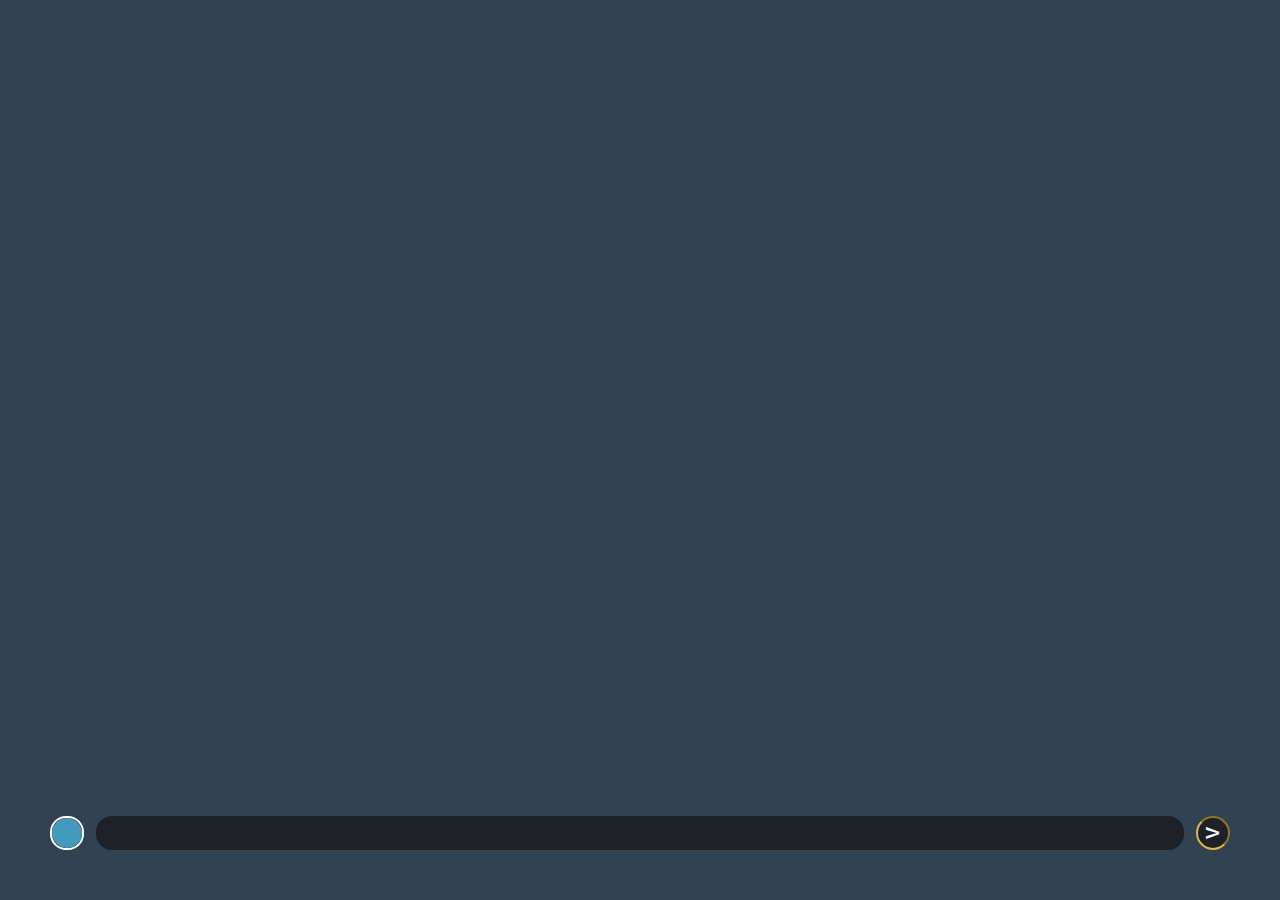
<file: mobile/index.html>
<!DOCTYPE html>
<html lang="en">
  <head>
    <meta charset="UTF-8" />
    <meta name="viewport" content="width=device-width, initial-scale=1.0" />
    <title>Hello Phygital</title>
    <link rel="stylesheet" href="style.css" />
  </head>
  <body>
    <div id="container">
      <section id="chat">
        <div id="chat-container"></div>
      </section>
      <section id="chatbox">
        <div id="avatar-picker">
          <div id="selection" class="collapsed">
            <span class="red" data-color="red"></span>
            <span class="blue selected" data-color="blue"></span>
            <span class="green" data-color="green"></span>
            <span class="yellow" data-color="yellow"></span>
          </div>
        </div>
        <p contenteditable="true" id="message"></p>
        <button type="button" id="send" onclick="submitMsg()">V</button>
      </section>
    </div>
    <script src="ubox.js"></script>
    <script src="logic.js"></script>
  </body>
</html>
</file>
<file: mobile/style.css>
/* Global Styles */
* {
  box-sizing: border-box;
  margin: 0;
  padding: 0;
  -webkit-touch-callout: none;
  -webkit-user-select: none;
  -khtml-user-select: none;
  -moz-user-select: none;
  -ms-user-select: none;
  user-select: none;
}

:root {
  --font-principal: "Roboto", sans-serif;
}

body,
html,
#myDiv {
  background-color: #314252;
  color: #fff;
  font-family: var(--font-principal);
  text-align: center;
  overflow: hidden;
  margin: 0;
  padding: 0;
  width: 100%;
  height: 100%;
  display: flex;
  flex-flow: column nowrap;
  padding: 2% 2%;
}

#container {
  display: flex;
  flex-flow: column nowrap;
  justify-content: space-between;
  height: 100%;
}

#chatbox {
  display: flex;
  flex-flow: row nowrap;
  gap: 12px;
}

#message {
  flex: 1;
  padding: 0.5rem;
  background-color: #1e2125;
  width: 200px;
  max-height: 90px;
  overflow-y: auto;
  text-align: left;
  border-radius: 16px;
}

#send {
  background-color: #1e2125;
  width: 34px;
  height: 34px;
  border-radius: 100%;
  font-weight: 900;
  font-size: 18px;
  color: #fff;
  border-color: #e4b840;
  transform: rotate(-90deg);
}

#avatar-picker {
  width: 34px;
  height: 34px;
  overflow: visible;
  z-index: 2;
}

#selection {
  width: 34px;
  height: 160px;
  display: flex;
  flex-flow: column-reverse nowrap;
  gap: 10px;
  border: solid white 2px;
  border-radius: 16px;
  overflow: hidden;
  transition: height 0.8s ease, top 0.8s ease;
  position: relative;
  top: -126px;
}

.collapsed {
  top: 0 !important;
  height: 34px !important;
}

#avatar-picker span {
  display: block;
  flex-shrink: 0;
  width: 30px;
  height: 30px;
  margin: auto;
  border-radius: 100%;
  order: 2;
}

.selected {
  order: 1 !important;
}
.blue {
  background-color: #449abd;
}
.red {
  background-color: #dd5454;
}
.green {
  background-color: #78e98b;
}
.yellow {
  background-color: #e4b840;
}

#chat {
  margin-bottom: 1.5rem;
  width: 100%;
  height: 100%;
  overflow-y: scroll;
  overflow-x: hidden;
  scrollbar-color: #fff transparent;
  scrollbar-width: thin;
}

#chat-container {
  width: 100%;
  min-height: 100%;
  display: flex;
  flex-flow: column nowrap;
  gap: 1.5rem;
  justify-content: flex-end;
}

.message-box {
  padding: 1.5rem 1rem 0.5rem 1rem;
  margin-right: auto;
  background-color: rgb(114, 171, 221);
  width: auto;
  max-width: calc(100% - 60px);
  min-width: 100px;
  border-radius: 1rem;
  position: relative;
  left: 60px;
  font-size: 1.1rem;
  text-align: left;
}

.user {
  left: unset;
  right: 60px;
  margin-right: unset;
  margin-left: auto;
  background-color: #4cb18b;
}

.message-box .avatar {
  display: block;
  position: absolute;
  top: 0;
  left: -60px;
  width: 50px;
  aspect-ratio: 1;
  border-radius: 100%;
  background-color: aquamarine;
}

.user .avatar {
  left: unset;
  right: -60px;
}

.message-box .username {
  font-size: 0.8rem;
  position: absolute;
  top: 5px;
  left: 1rem;
}
</file>
